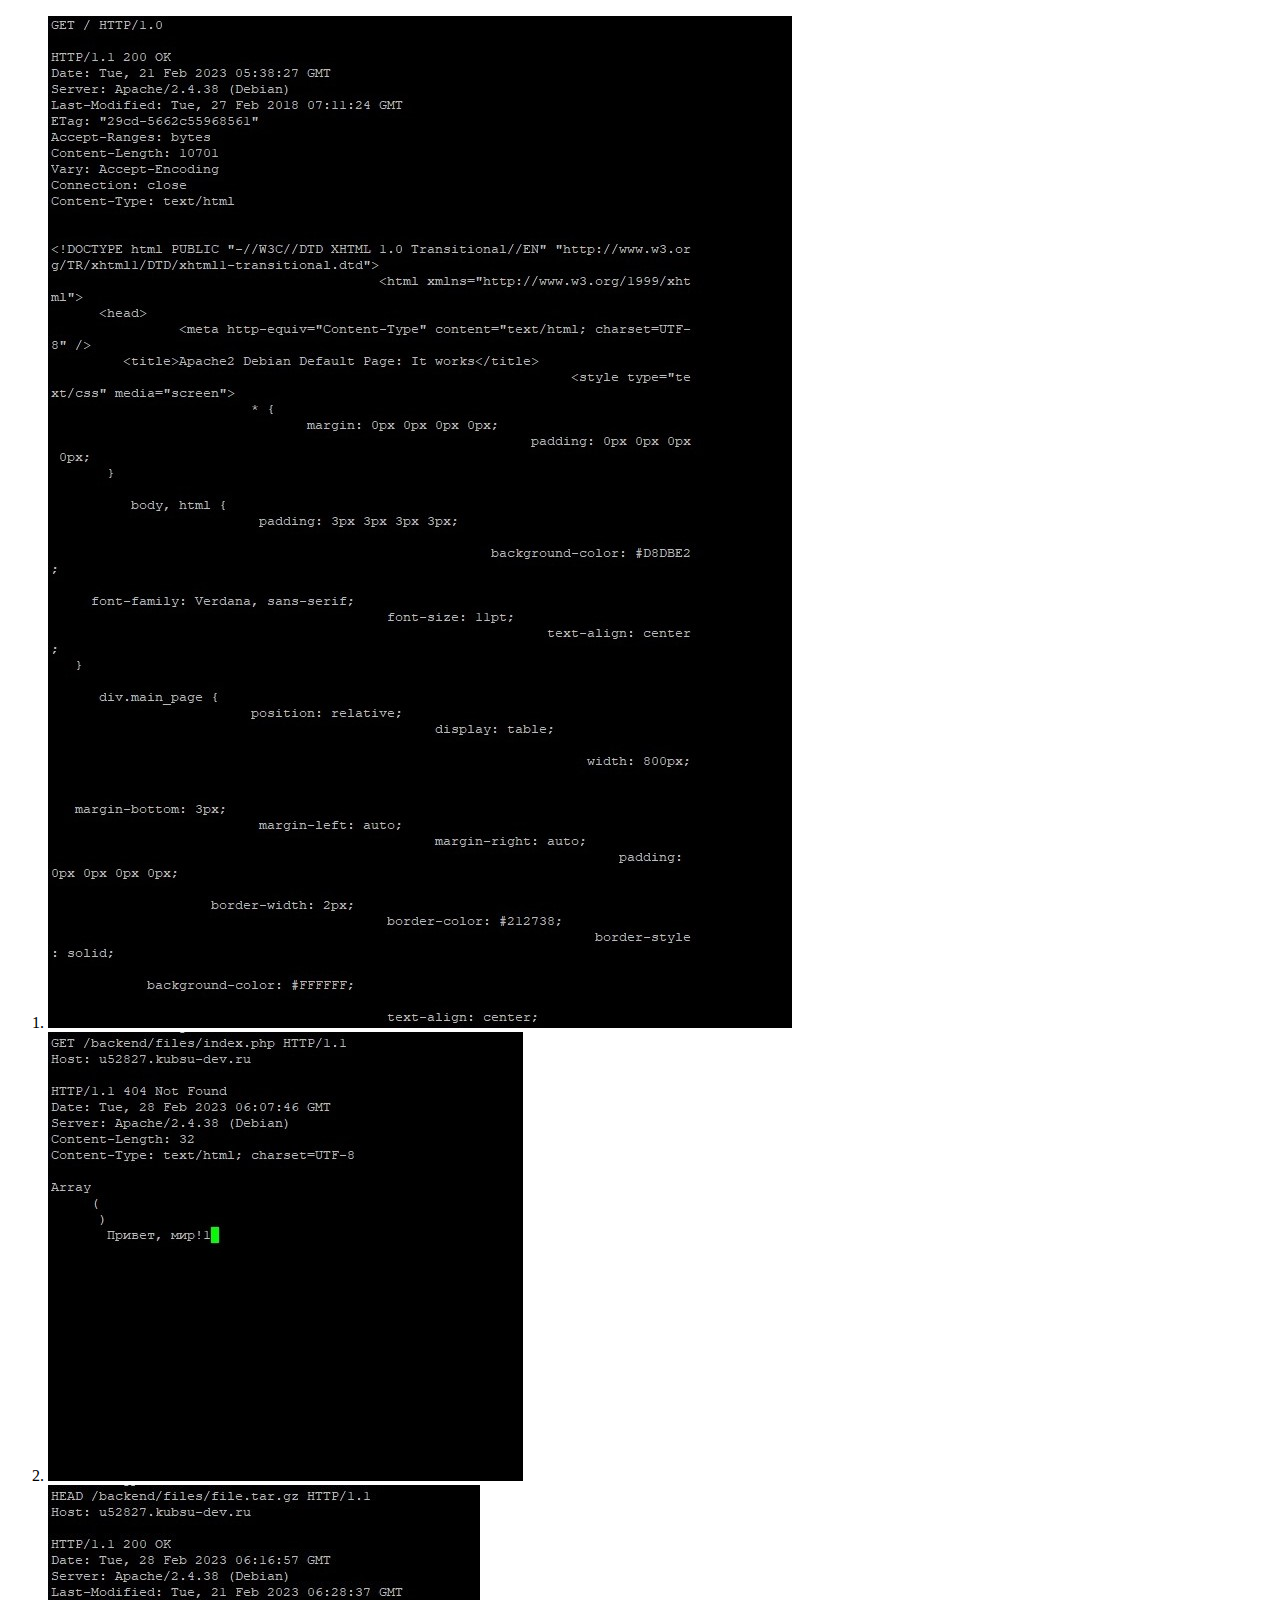
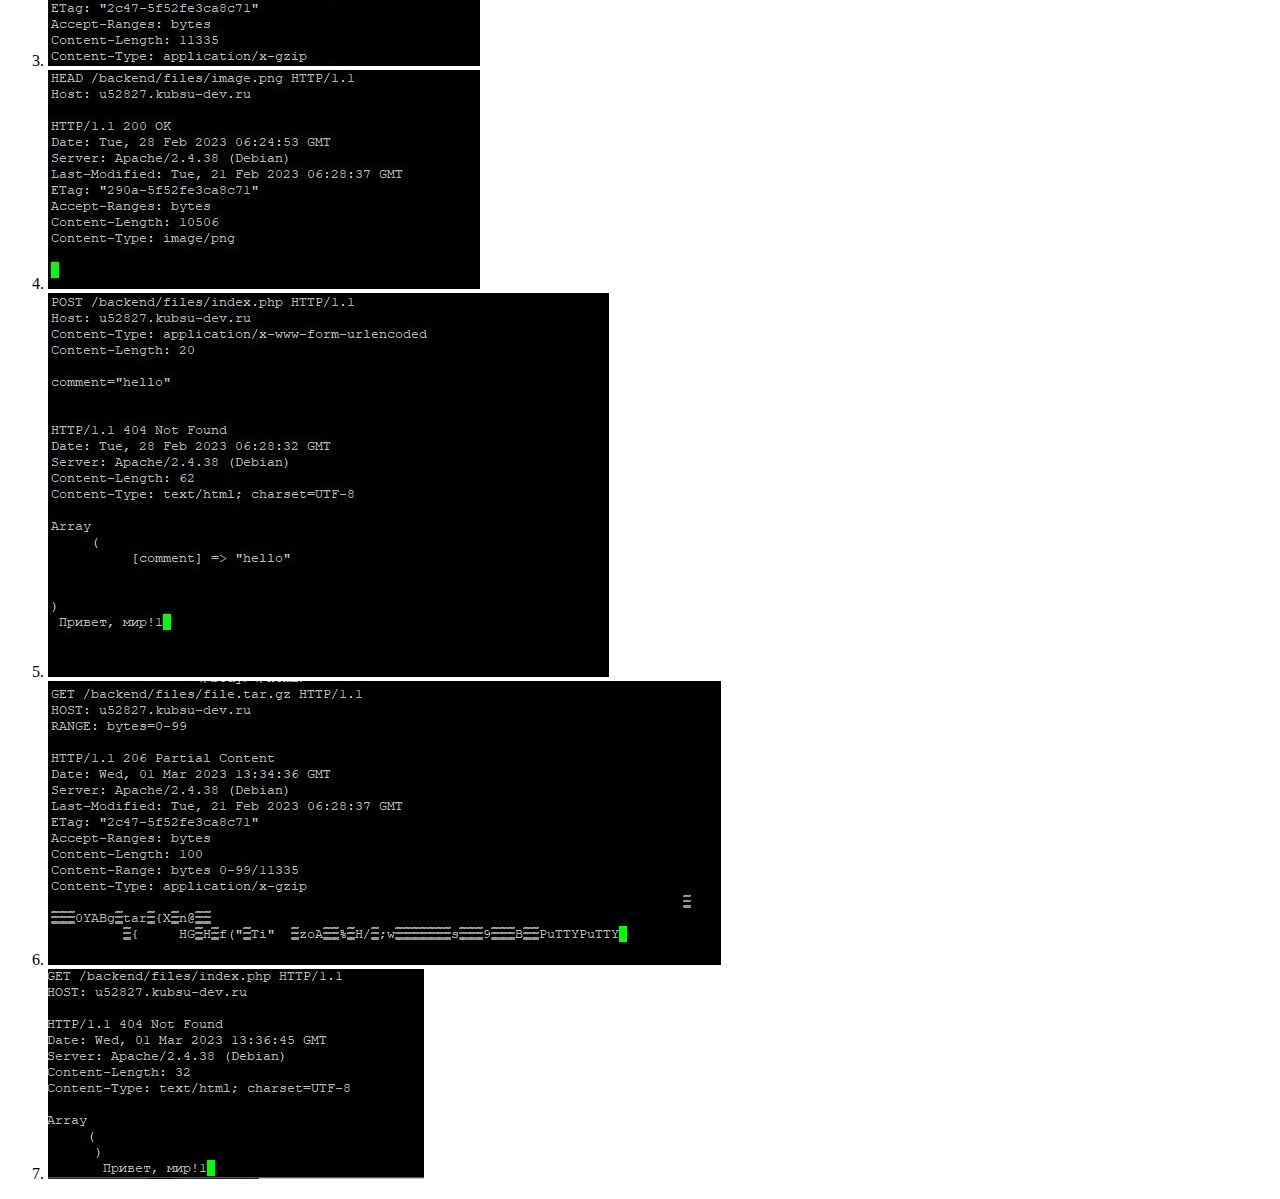
<file: 2/index2.html>
<!DOCTYPE HTML>
<html>
<body>
    <ol>
        <li> <img src="2.1.jpg"> </li>
        <li> <img src="2.2.jpg"> </li>
        <li> <img src="2.3.jpg"> </li>
        <li> <img src="2.4.jpg"> </li>
        <li> <img src="2.5.jpg"> </li>
        <li> <img src="2.6.jpg"> </li>
        <li> <img src="2.7.jpg"> </li>
    </ol>
</body>
</html>
</file>
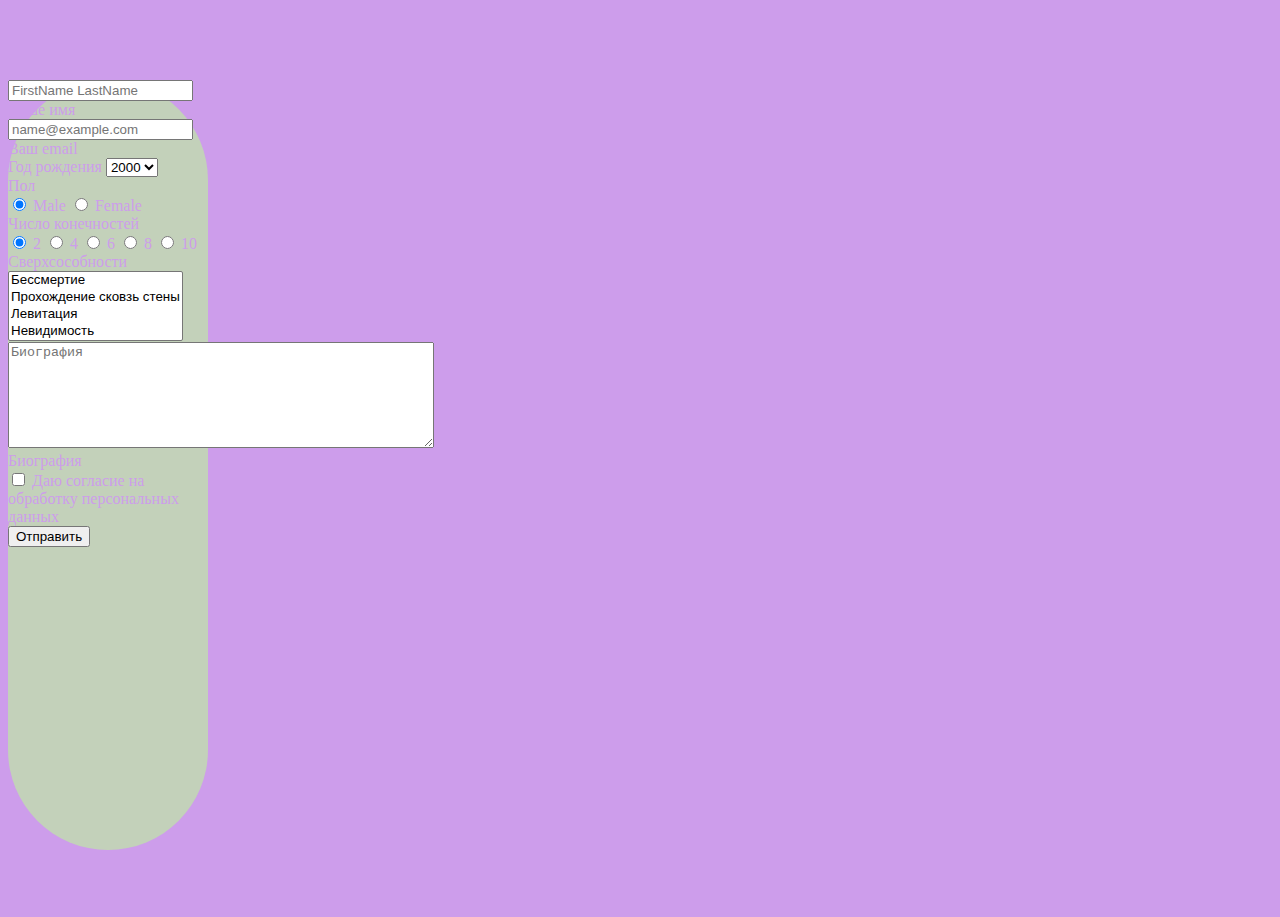
<file: 3/index3.html>
<!DOCTYPE html>
<html lang="ru">
<head>
  <meta charset="utf-8">
  <title>Lab 3</title>
  <link rel="stylesheet" href="style3.css">
  <link href="https://cdn.jsdelivr.net/npm/bootstrap@5.0.0-beta1/dist/css/bootstrap.min.css"
        rel="stylesheet"
        integrity="sha384-giJF6kkoqNQ00vy+HMDP7azOuL0xtbfIcaT9wjKHr8RbDVddVHyTfAAsrekwKmP1"
        crossorigin="anonymous">
</head>

<body>
<div class="container">
  <h1 class="text-center m-5">Задание 3</h1>

  <div class="container-sm theme-list py-3 pl-0 mb-3">
    <div class="d-flex flex-column align-items-center">

      <form class="d-block p-2" action="index3.php" method="POST">

        <div class="form-floating mb-3">
          <input class="form-control" name="fio" type="text" placeholder="FirstName LastName" id="fio">
          <label for="fio" class="form-label">Ваше имя</label>
        </div>

        <div class="form-floating mb-3">
          <input class="form-control" name="email" type="email" placeholder="name@example.com" id="email">
          <label for="email" class="form-label">Ваш email</label>
        </div>

        <div class="mb-3">
          <label for="year" class="form-label">Год рождения</label>
          <select class="form-select" name="year" id="year">
            <option value="1">2000</option>
            <option value="2">2001</option>
            <option value="3">2002</option>
            <option value="4">2003</option>
            <option value="5">2045</option>
          
          </select>
        </div>

        <div class="mb-3">
          <label class="form-label">Пол</label>
          <br>
          <input class="form-check-input" type="radio" name="sex" id="sex1" value="0" checked> Male
          <input class="form-check-input" type="radio" name="sex" id="sex2" value="1"> Female
        </div>

        <div class="mb-3">
          <label class="form-label">Число конечностей</label>
          <br>
          <input class="form-check-input" type="radio" name="limb" id="limb1" value="2" checked>
            <label class="form-check-label">2</label>
          <input class="form-check-input" type="radio" name="limb" id="limb2" value="4">
            <label class="form-check-label">4</label>
          <input class="form-check-input" type="radio" name="limb" id="limb3" value="6">
            <label class="form-check-label">6</label>
          <input class="form-check-input" type="radio" name="limb" id="limb4" value="8">
            <label class="form-check-label">8</label>
          <input class="form-check-input" type="radio" name="limb" id="limb5" value="10">
            <label class="form-check-label">10</label>
        </div>

        <div class="mb-3">
          <label class="form-label">Сверхсособности</label>
          <select class="form-select" name="abilities[]" multiple>
            <option value="immort">Бессмертие</option>
            <option value="wall">Прохождение сковзь стены</option>
            <option value="levit">Левитация</option>
            <option value="invis">Невидимость</option>
          </select>
        </div>

        <div class="mb-3 form-floating">
          <textarea class="form-control" name="text" placeholder="Биография" style="height: 100px; width: 420px;"></textarea>
          <label class="form-label">Биография</label>
        </div>

        <div class="mb-3 form-check">
          <input class="form-check-input" type="checkbox" name="accept" value="1">
          <label class="form-check-label">Даю согласие на обработку персональных данных</label>
        </div>

        <div class="d-grid gap-2 col-6 mx-auto">
          <button class="btn btn-light" type="submit" value="Отправить">Отправить</button>
        </div>

      </form>

    </div>
  </div>

</div>
<footer>
  <h2 class="text-center m-3">
    Фурса В.Е. 2023
  </h2>
</footer>
</body>
</file>
<file: 3/style3.css>
body {
  background: #cd9deb url(https://phonoteka.org/uploads/posts/2022-02/thumbs/1645298613_12-phonoteka-org-p-besshovnii-fon-dlya-saita-nezhnii-12.jpg);
		color: #cd9deb; 
		background-attachment: fixed; 
}
.container-sm{
	width: 200px;
  	height: 770px;
  	background: #c3d1ba;
  	position: relative;
	border-radius: 150px;
}
.form-floating mb-3{
	border-radius: 15px;
}
</file>
